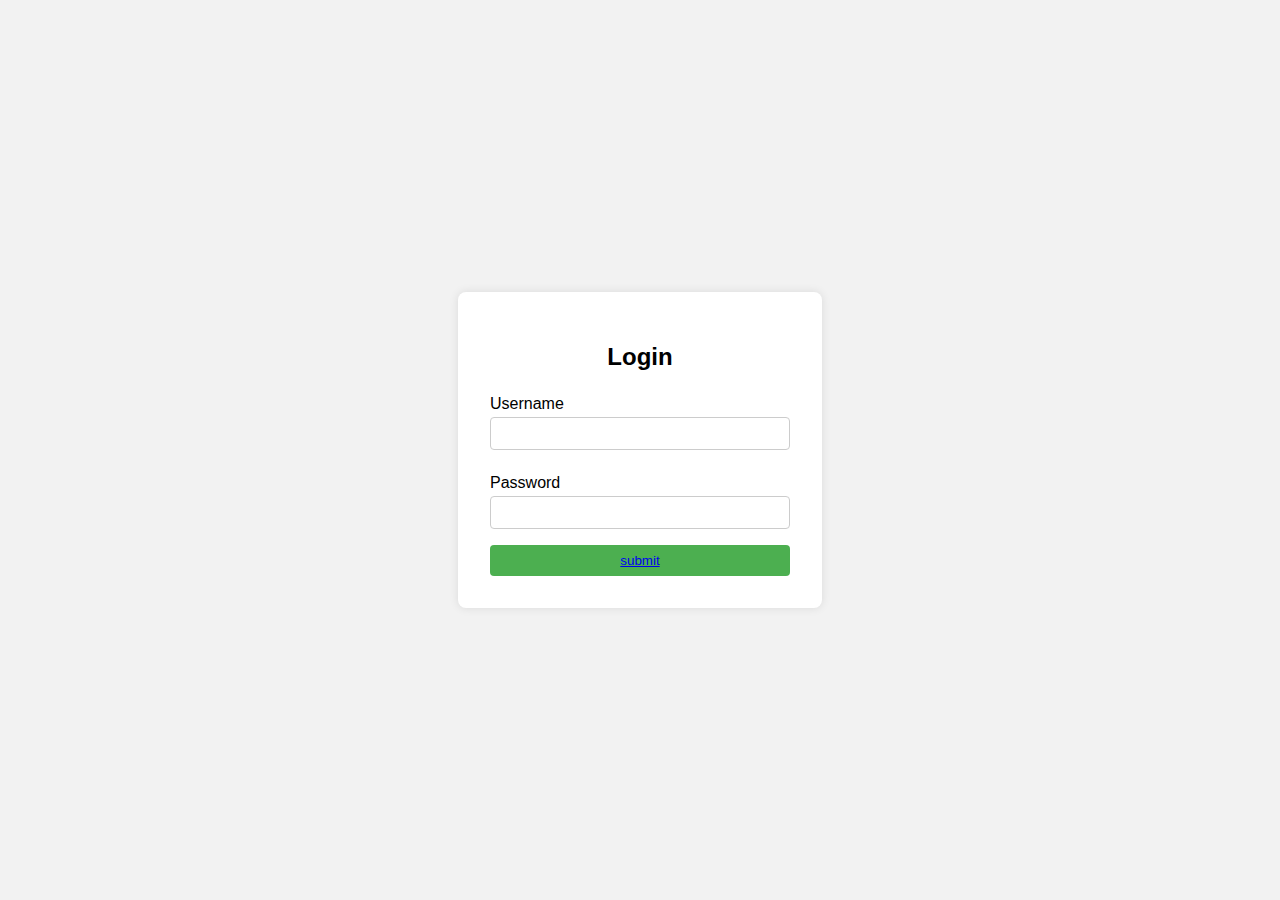
<file: new.html>
<!DOCTYPE html>
<html lang="en">
<head>
    <meta charset="UTF-8">
    <meta name="viewport" content="width=device-width, initial-scale=1.0">
    <title>Login Page</title>
    <link rel="stylesheet" href="new.css">
</head>
<body>
    <div class="login-container">
        <h2>Login</h2>
        <form>
            <label for="username">Username</label>
            <input type="text" id="username" name="username" required>
            
            <label for="password">Password</label>
            <input type="password" id="password" name="password" required>
            
            <button><a href="index.html">submit</a> </button>
        </form>
    </div>
</body>
</html>
</file>
<file: new.css>
/* styles.css */
body {
    font-family: Arial, sans-serif;
    background-color: #f2f2f2;
    display: flex;
    justify-content: center;
    align-items: center;
    height: 100vh;
    margin: 0;
}

.login-container {
    background-color: #ffffff;
    padding: 2rem;
    border-radius: 8px;
    box-shadow: 0 0 10px rgba(0, 0, 0, 0.1);
    width: 300px;
    text-align: center;
}

h2 {
    margin-bottom: 1rem;
}

form {
    display: flex;
    flex-direction: column;
}

label {
    margin: 0.5rem 0 0.25rem;
    text-align: left;
}

input {
    padding: 0.5rem;
    margin-bottom: 1rem;
    border: 1px solid #ccc;
    border-radius: 4px;
}

button {
    padding: 0.5rem;
    background-color: #4CAF50;
    color: #ffffff;
    border: none;
    border-radius: 4px;
    text-decoration: none;
}

button:hover {
    background-color: #45a049;
}
</file>
